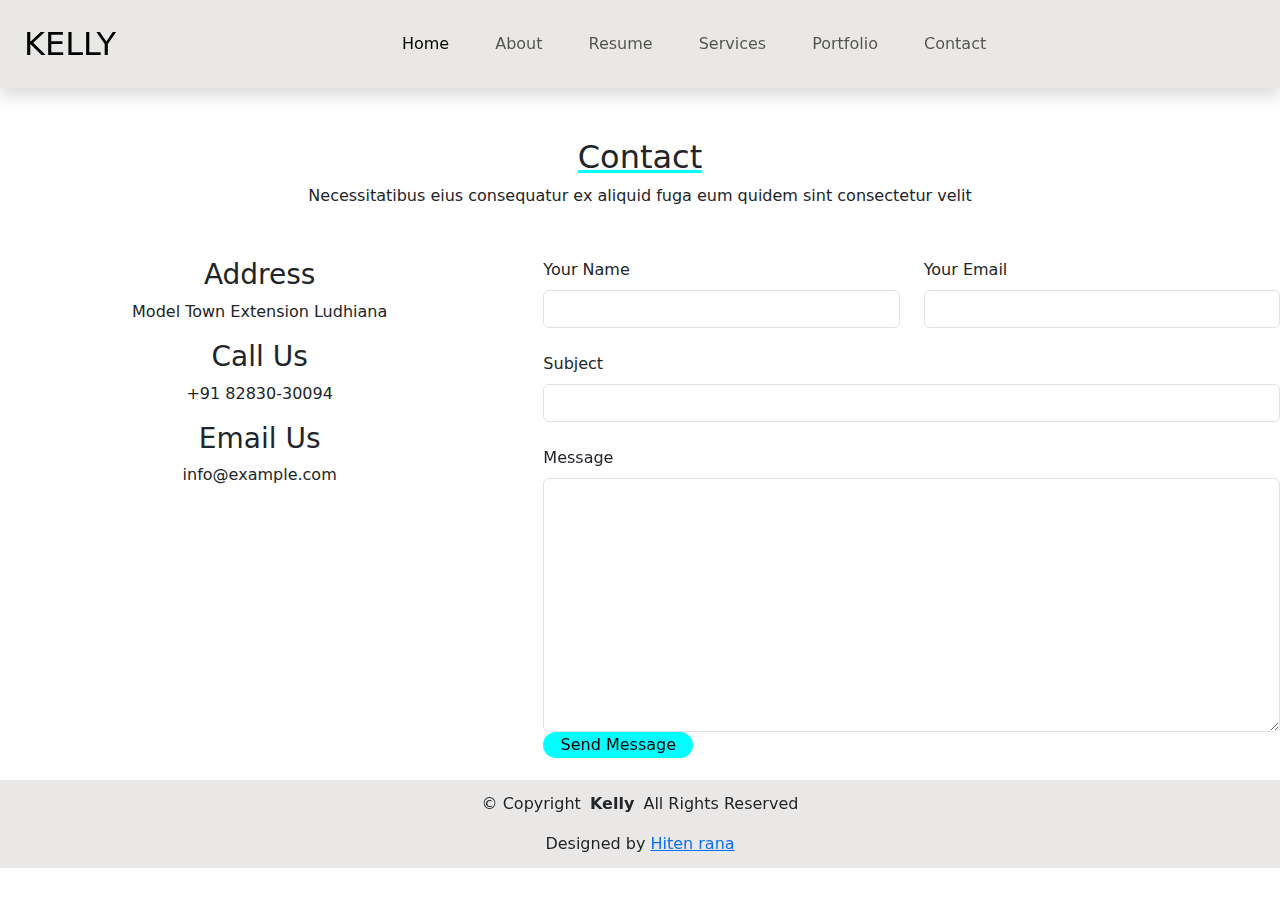
<file: html/contact.html>
<!DOCTYPE html>
<html lang="en">
<head>
    <meta charset="UTF-8">
    <meta name="viewport" content="width=device-width, initial-scale=1.0">
    <title>Contact</title> 
    <link href="https://cdn.lineicons.com/5.0/lineicons.css" rel="stylesheet" />
    <link
      href="https://cdn.jsdelivr.net/npm/bootstrap@5.3.3/dist/css/bootstrap.min.css"
      rel="stylesheet"
      integrity="sha384-QWTKZyjpPEjISv5WaRU9OFeRpok6YctnYmDr5pNlyT2bRjXh0JMhjY6hW+ALEwIH"
      crossorigin="anonymous"/>
    <link rel="stylesheet" href="../css/contact.css">
    <!-- <link rel="stylesheet" href="../css/index.css">   -->
</head>
<body>

    <nav class="navbar navbar-expand-lg navbar-custom position-sticky top-0 shadow">
        <div class="container-fluid">
          <a class="navbar-brand" href="../html/index.html"><h1>KELLY</h1></a>
          <button class="navbar-toggler" type="button" data-bs-toggle="collapse" data-bs-target="#navbarNav" aria-controls="navbarNav" aria-expanded="false" aria-label="Toggle navigation">
            <span class="navbar-toggler-icon"></span>
          </button>
          <div class="collapse navbar-collapse" id="navbarNav">
            <ul class="navbar-nav">
              <li class="nav-item">
                <a class="nav-link active" aria-current="page" href="./index.html">Home</a>
              </li>
              <li class="nav-item">
                <a class="nav-link" href="./about.html">About</a>
              </li>
              <li class="nav-item">
                <a class="nav-link" href="./resume.html">Resume</a>
              </li>
              <li class="nav-item">
                <a class="nav-link" href="./sevices.html">Services</a>
              </li>
              <li class="nav-item">
                <a class="nav-link" href="#">Portfolio</a>
              </li>
              <li class="nav-item">
                <a class="nav-link" href="./contact.html">Contact</a>
              </li>
            </ul>
          </div>
        </div>
      </nav>
      <div class="container section-title aos-init aos-animate" data-aos="fade-up">
        <h2>Contact</h2>
        <p>Necessitatibus eius consequatur ex aliquid fuga eum quidem sint consectetur velit</p>
      </div>
      <div class="row gy-4">

        <div class="col-lg-5">

          <div class="info-wrap">
            <div class="info-item d-flex aos-init aos-animate" data-aos="fade-up" data-aos-delay="200">
              <i class="bi bi-geo-alt flex-shrink-0"></i>
              <div>
                <h3>Address</h3>
                <p>Model Town Extension Ludhiana</p>
              </div>
            </div> 

            <div class="info-item d-flex aos-init aos-animate" data-aos="fade-up" data-aos-delay="300">
              <i class="bi bi-telephone flex-shrink-0"></i>
              <div>
                <h3>Call Us</h3>
                <p>+91 82830-30094</p>
              </div>
            </div> 

            <div class="info-item d-flex aos-init aos-animate" data-aos="fade-up" data-aos-delay="400">
              <i class="bi bi-envelope flex-shrink-0"></i>
              <div>
                <h3>Email Us</h3>
                <p>info@example.com</p>
              </div>
            </div> 

            <iframe src="https://www.google.com/maps/embed?pb=!1m14!1m8!1m3!1d48389.78314118045!2d-74.006138!3d40.710059!3m2!1i1024!2i768!4f13.1!3m3!1m2!1s0x89c25a22a3bda30d%3A0xb89d1fe6bc499443!2sDowntown%20Conference%20Center!5e0!3m2!1sen!2sus!4v1676961268712!5m2!1sen!2sus" frameborder="0" style="border:0; width: 100%; height: 270px;" allowfullscreen="" loading="lazy" referrerpolicy="no-referrer-when-downgrade"></iframe>
          </div>
        </div>

        <div class="col-lg-7">
          <form action="forms/contact.php" method="post" class="php-email-form aos-init aos-animate" data-aos="fade-up" data-aos-delay="200">
            <div class="row gy-4">

              <div class="col-md-6">
                <label for="name-field" class="pb-2">Your Name</label>
                <input type="text" name="name" id="name-field" class="form-control" required="">
              </div>

              <div class="col-md-6">
                <label for="email-field" class="pb-2">Your Email</label>
                <input type="email" class="form-control" name="email" id="email-field" required="">
              </div>

              <div class="col-md-12">
                <label for="subject-field" class="pb-2">Subject</label>
                <input type="text" class="form-control" name="subject" id="subject-field" required="">
              </div>

              <div class="col-md-12">
                <label for="message-field" class="pb-2">Message</label>
                <textarea class="form-control" name="message" rows="10" id="message-field" required=""></textarea>
                <button>Send Message</button>
              </div>
            </div>
          </form>
        </div> 
      </div>
      <footer id="footer" class="footer light-background">
        <div class="container">
          <div class="copyright text-center ">
            <p>© <span>Copyright</span> <strong class="px-1 sitename">Kelly</strong> <span>All Rights Reserved<br></span></p>
          </div>
          <div class="social-links d-flex justify-content-center">
            <a href=""><i class="bi bi-twitter-x"></i></a>
            <a href=""><i class="bi bi-facebook"></i></a>
            <a href=""><i class="bi bi-instagram"></i></a>
            <a href=""><i class="bi bi-linkedin"></i></a>
          </div>
          <div class="credits">
             Designed by <a href="https://www.instagram.com/hiten_rana_38/">Hiten rana</a> 
    </footer>
</body>
<script
src="https://cdn.jsdelivr.net/npm/@popperjs/core@2.11.8/dist/umd/popper.min.js"
integrity="sha384-I7E8VVD/ismYTF4hNIPjVp/Zjvgyol6VFvRkX/vR+Vc4jQkC+hVqc2pM8ODewa9r"
crossorigin="anonymous"></script>
<script
src="https://cdn.jsdelivr.net/npm/bootstrap@5.3.3/dist/js/bootstrap.min.js"
integrity="sha384-0pUGZvbkm6XF6gxjEnlmuGrJXVbNuzT9qBBavbLwCsOGabYfZo0T0to5eqruptLy"
crossorigin="anonymous"></script>
</html>
</file>
<file: css/contact.css>
body{
    background-color: white;
  }
  .navbar-custom {
      background-color: #e9e8e6;
      padding: 12px;
    }
    .navbar-brand h1 {
    font-size: 24px;
    margin: 0;
    font-weight:100;
    font-size: xx-large;
    text-transform: uppercase;
    }
    .navbar-nav {
      padding: 12px;  
      gap: 30px;
      margin: 0 auto; 
    }
  
.section-title{
    margin-top: 50px;
    margin-bottom: 50px;
    text-align: center;
}
.section-title h2{
    text-decoration: underline aqua ;
}
.info-item{
    text-align: center;
    justify-content: center;
     
}
footer{
    padding: 12px;
    background-color: #e9e8e6;
    text-align: center;
}
 
button{
    border-radius: 15px;
    border: none;
    background-color: aqua;
    text-align: center;
    width: 150px;
    justify-content: center;
}
</file>
<file: css/index.css>
body{
  background-color: #e9e8e6;
}
.navbar-custom {
    background-color: #e9e8e6;
    padding: 12px;
  }
  .navbar-brand h1 {
    margin: 0;
    font-weight:100;
  font-size: xx-large;
  text-transform: uppercase;
  }
  .navbar-nav {
    margin: 0 auto; /* Centers the nav links */
  }
  .hero-section {
  background-image: url(c:\kellysite\image\kelly.jpg); /* Replace with your image URL */
  background-size: cover;
  background-position: center;
  color: rgb(0, 0, 0);
  text-align: center;
  padding: 100px 20px;
}
.hero-section h1 {
  font-size: 3rem;
  margin-bottom: 20px;
}
.hero-section p {
  font-size: 1.25rem;
  margin-bottom: 30px;
}
.hero-section .btn {
  font-size: 1rem;
  padding: 10px 20px;
}
.image{
    background-image: url(../image/kelly.jpg);
    height: 93vh;
    background-position: center;
    background-size: cover;
    background-repeat: no-repeat;
}
.navbar-nav{
    padding: 12px;
    gap: 30px;
}
.kelly{
     text-align:inherit;
     margin-top: 130px;
     font-weight:300;
     font-size:inherit;
}
.footer {
  color: var(--default-color);
  background-color: var(--background-color);
  font-size: 14px;
  padding: 45px ;
  position: relative;
}
.btn-primary{
  background-color:#34b7a7;
  text-transform: uppercase;
  font-weight: 600;
  font-size: 12px;
  letter-spacing: 1px;
  display: inline-block;
  padding: 12px 40px;
  border-radius: 50px;
  transition: 0.5s;
}
.kelly p{
  margin: 10px;
  font-size: 24px;
  color: #222222;
  font-weight: 400;
}
.kelly h1{
  font: size 48px;
  font-weight: 600;
  color: #222222;
}
 footer{
  background-color:#e9e8e6;
  padding: 30px;
 }
</file>
